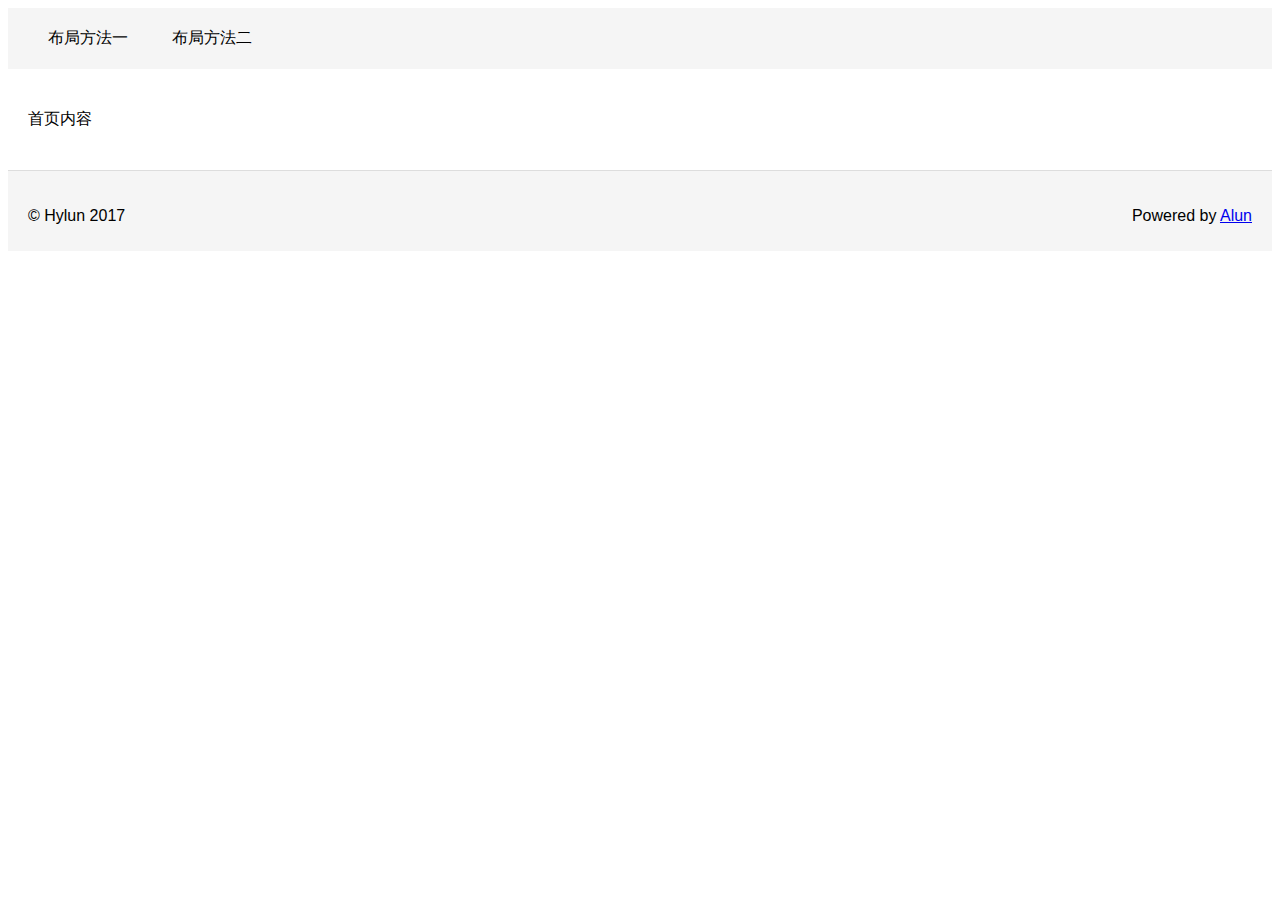
<file: springboot-thymeleaf-layout-demo/target/classes/templates/index.html>
﻿<!DOCTYPE html>
<html xmlns:th="http://www.thymeleaf.org"
	xmlns:layout="http://www.ultraq.net.nz/web/thymeleaf/layout">
<head>
	<title>首页</title>
	<meta http-equiv="Content-Type" content="text/html; charset=UTF-8" />
	<meta name="viewport" content="width=device-width, initial-scale=1.0" />
	<style>
	* {font-family: Microsoft YaHei, Tahoma, Helvetica, Arial, sans-serif;}
	.header {background-color: #f5f5f5;padding: 20px;}
	.header a {padding: 0 20px;}
	.container {padding: 20px;margin:20px auto;}
	.footer {height: 40px;background-color: #f5f5f5;border-top: 1px solid #ddd;padding: 20px;}
	</style>
</head>
<body>
	<header class="header">
		<div>
			<a th:href="@{/one}">布局方法一</a> <a th:href="@{/two}">布局方法二</a>
		</div>
	</header>
	<div class="container">首页内容</div>
	<footer class="footer">
		<div>
			<p style="float: left">&copy; Hylun 2017</p>
			<p style="float: right">
				Powered by <a href="http://my.oschina.net/alun" target="_blank">Alun</a>
			</p>
		</div>
	</footer>
	<script th:inline="javascript" th:if="${alertMsg}">alert('[[${alertMsg}]]');</script>
</body>
</html>
</file>
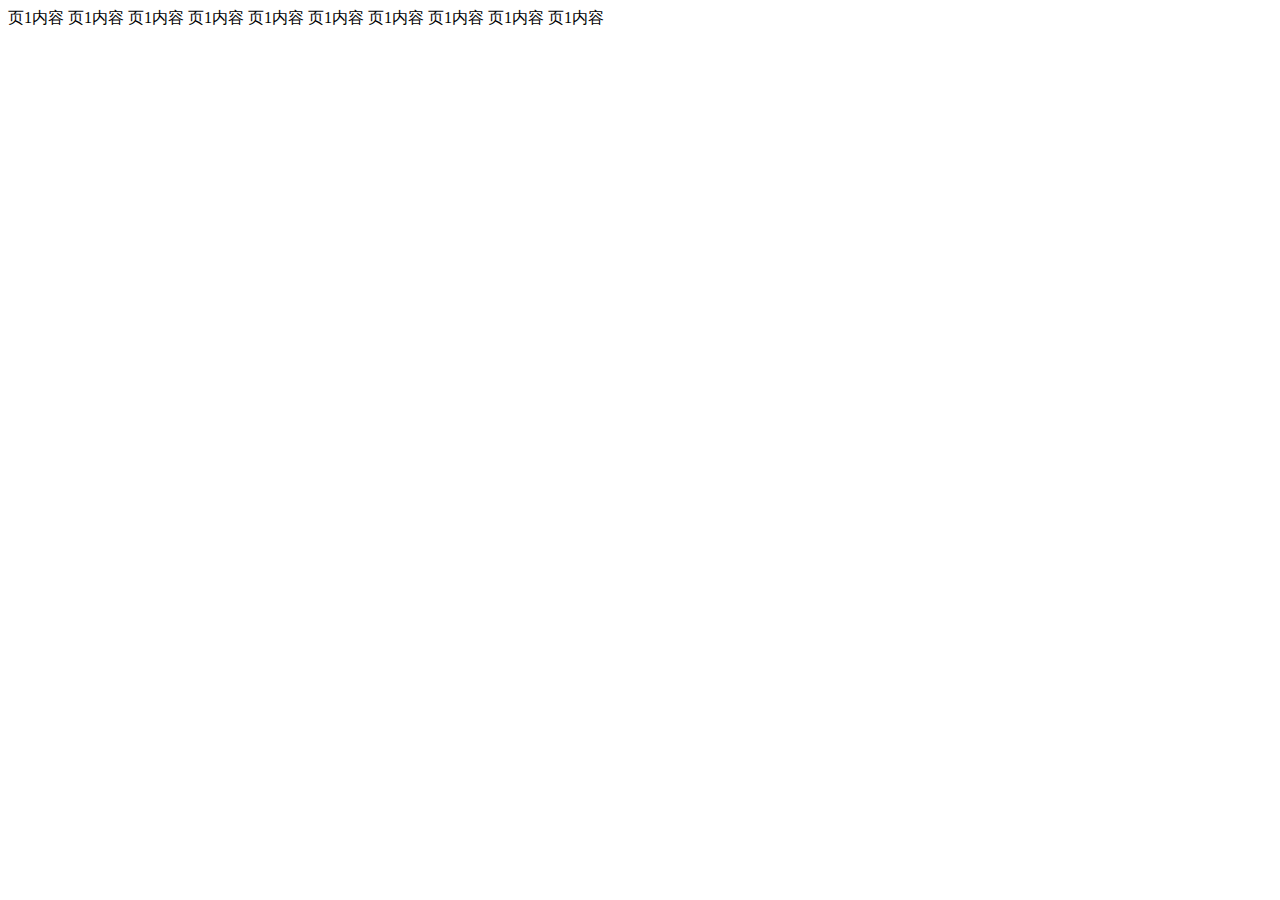
<file: springboot-thymeleaf-layout-demo/target/classes/templates/content1.html>
<!DOCTYPE html>
<html xmlns:th="http://www.thymeleaf.org"
	xmlns:layout="http://www.ultraq.net.nz/web/thymeleaf/layout"
	layout:decorator="layout1"><!-- layout文件路径-->
<head>
	<title>页面1</title>
</head>
<body>
	<div layout:fragment="content">
		页1内容 页1内容 页1内容 页1内容 页1内容 页1内容 页1内容 页1内容 页1内容 页1内容
	</div>
</body>
</html>
</file>
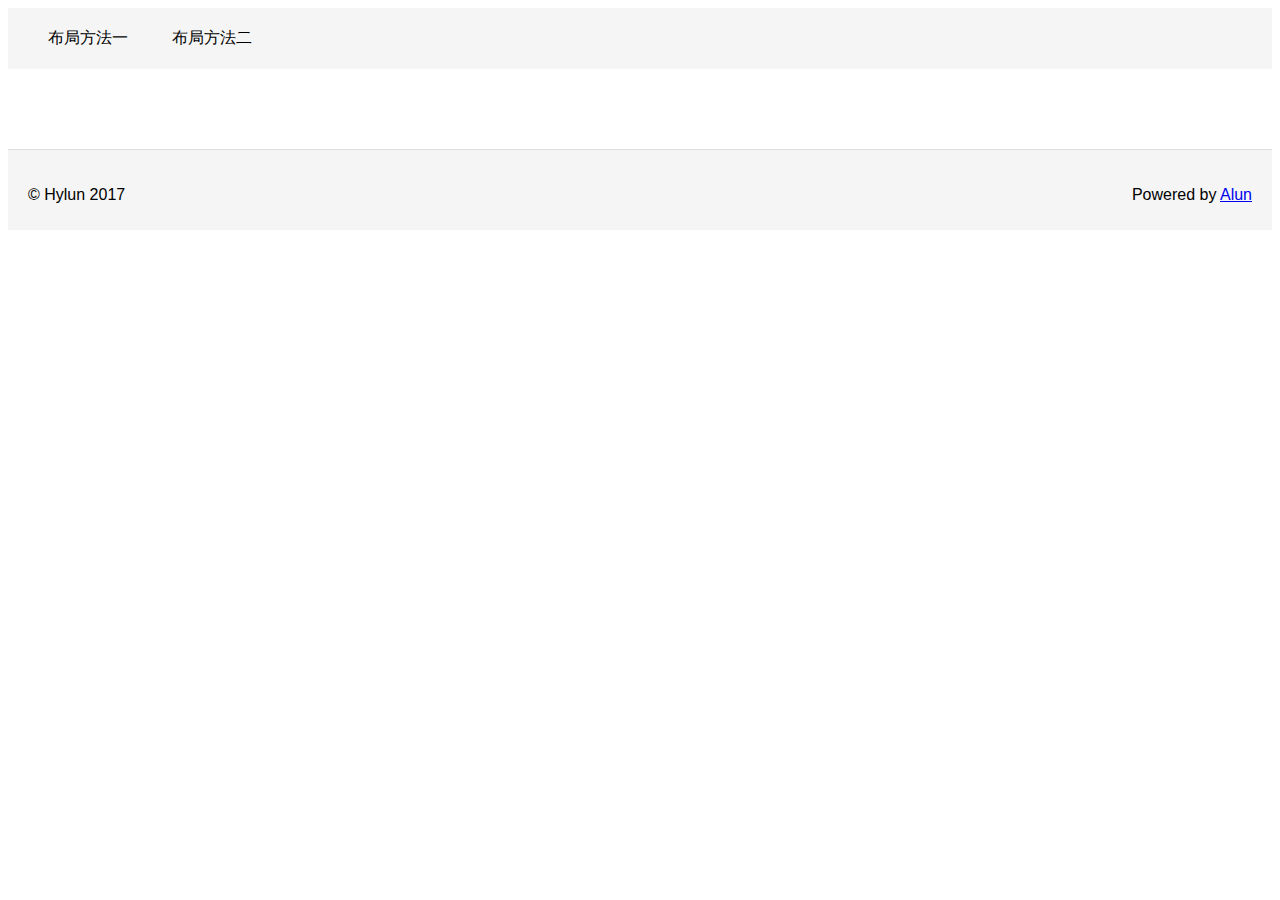
<file: springboot-thymeleaf-layout-demo/target/classes/templates/layout1.html>
<!DOCTYPE html>
<html xmlns:th="http://www.thymeleaf.org"
	xmlns:layout="http://www.ultraq.net.nz/web/thymeleaf/layout">
<head>
	<meta http-equiv="Content-Type" content="text/html; charset=UTF-8" />
	<meta name="viewport" content="width=device-width, initial-scale=1.0" />
	<style>
	* {font-family: Microsoft YaHei, Tahoma, Helvetica, Arial, sans-serif;}
	.header {background-color: #f5f5f5;padding: 20px;}
	.header a {padding: 0 20px;}
	.container {padding: 20px;margin:20px auto;}
	.footer {height: 40px;background-color: #f5f5f5;border-top: 1px solid #ddd;padding: 20px;}
	</style>
</head>
<body>
	<header class="header">
		<div>
			<a th:href="@{/one}">布局方法一</a> <a th:href="@{/two}">布局方法二</a>
		</div>
	</header>
	<div class="container" layout:fragment="content"></div>
	<footer class="footer">
		<div>
			<p style="float: left">&copy; Hylun 2017</p>
			<p style="float: right">
				Powered by <a href="http://my.oschina.net/alun" target="_blank">Alun</a>
			</p>
		</div>
	</footer>
	<script th:inline="javascript" th:if="${alertMsg}">alert('[[${alertMsg}]]');</script>
</body>
</html>
</file>
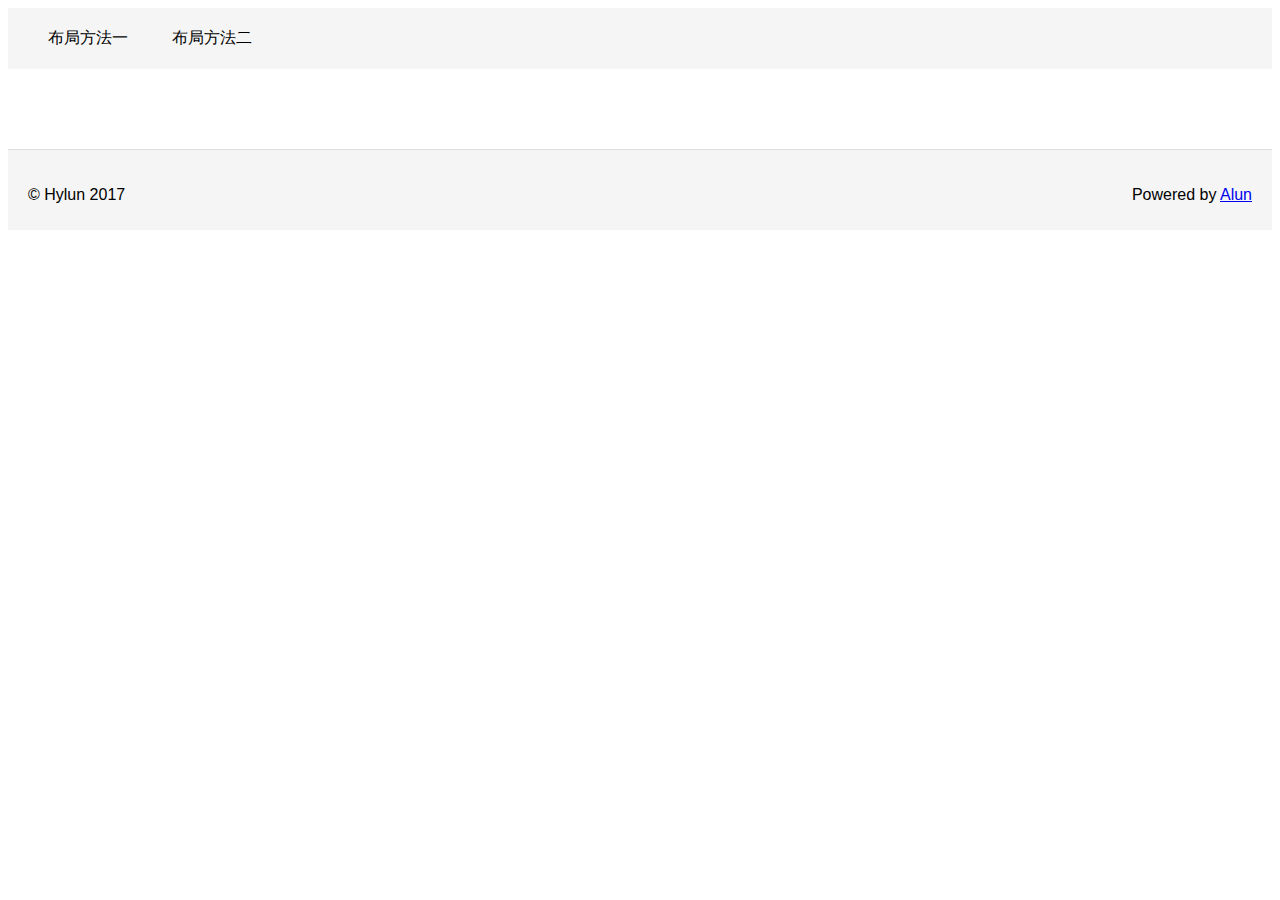
<file: springboot-thymeleaf-layout-demo/target/classes/templates/layout2.html>
<!DOCTYPE html>
<html xmlns:th="http://www.thymeleaf.org">
<head>
	<title th:text="${title}"></title>
	<meta http-equiv="Content-Type" content="text/html; charset=UTF-8" />
	<meta name="viewport" content="width=device-width, initial-scale=1.0" />
	<style>
	* {font-family: Microsoft YaHei, Tahoma, Helvetica, Arial, sans-serif;}
	.header {background-color: #f5f5f5;padding: 20px;}
	.header a {padding: 0 20px;}
	.container {padding: 20px;margin:20px auto;}
	.footer {height: 40px;background-color: #f5f5f5;border-top: 1px solid #ddd;padding: 20px;}
	</style>
</head>
<body>
	<header class="header">
		<div>
			<a th:href="@{/one}">布局方法一</a> <a th:href="@{/two}">布局方法二</a>
		</div>
	</header>
	<div  class="container" th:include="::content"></div>
	<footer class="footer">
		<div>
			<p style="float: left">&copy; Hylun 2017</p>
			<p style="float: right">
				Powered by <a href="http://my.oschina.net/alun" target="_blank">Alun</a>
			</p>
		</div>
	</footer>
	<script th:inline="javascript" th:if="${alertMsg}">alert('[[${alertMsg}]]');</script>
</body>
</html>
</file>
